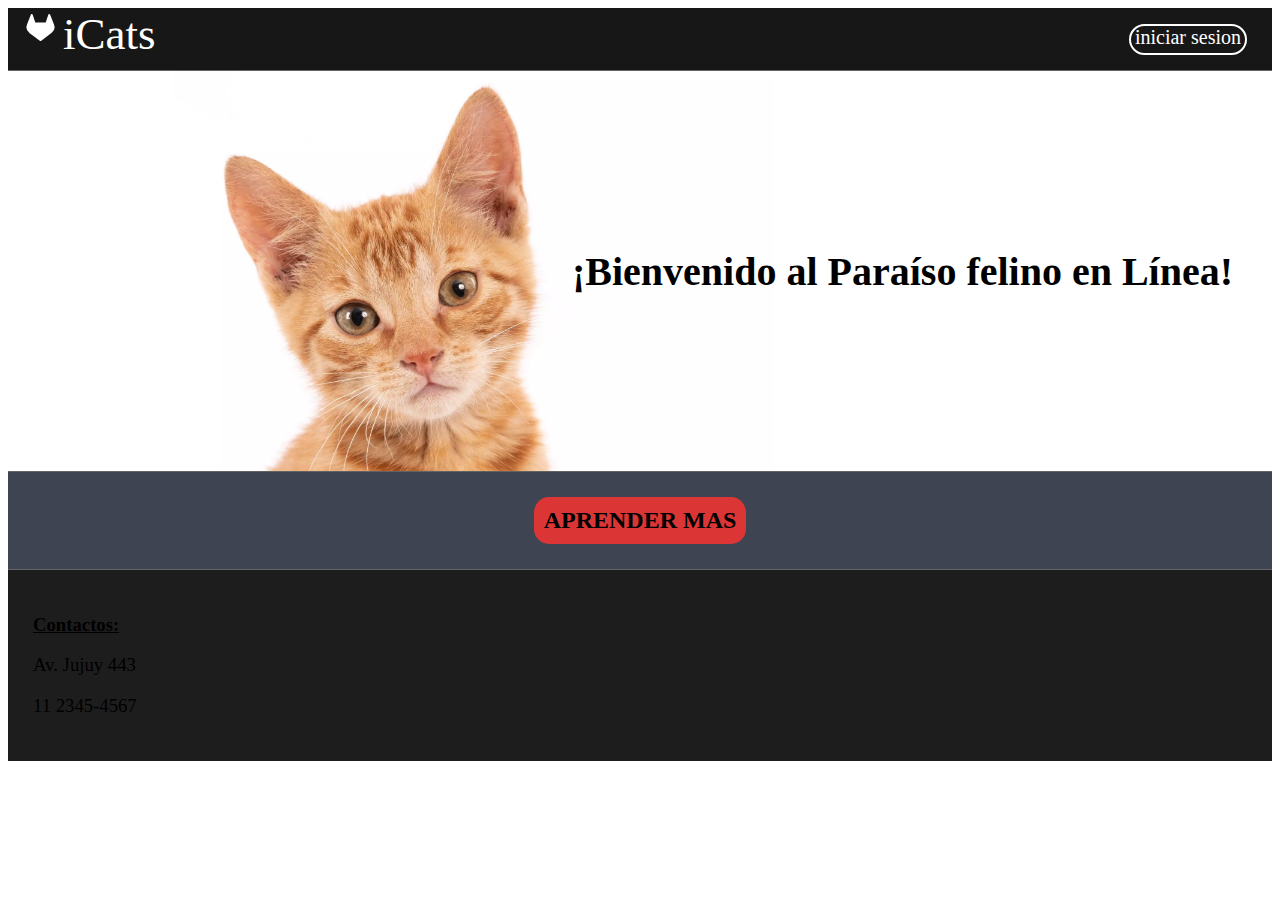
<file: index.html>
<!DOCTYPE html>
<html>
    <head>
        <title>iCats</title>
        <link rel="stylesheet" href="Css\style.css">
        <link href="https://cdn.jsdelivr.net/npm/bootstrap@5.3.2/dist/css/bootstrap.min.css" rel="stylesheet" integrity="sha384-T3c6CoIi6uLrA9TneNEoa7RxnatzjcDSCmG1MXxSR1GAsXEV/Dwwykc2MPK8M2HN" crossorigin="anonymous">
    </head>
    <body>
        <header><a href="index.html" class="logo"><svg xmlns="http://www.w3.org/2000/svg" width="45" height="35" fill="currentColor" class="bi bi-gitlab" viewBox="0 0 16 20">
            <path d="m15.734 6.1-.022-.058L13.534.358a.568.568 0 0 0-.563-.356.583.583 0 0 0-.328.122.582.582 0 0 0-.193.294l-1.47 4.499H5.025l-1.47-4.5A.572.572 0 0 0 2.47.358L.289 6.04l-.022.057A4.044 4.044 0 0 0 1.61 10.77l.007.006.02.014 3.318 2.485 1.64 1.242 1 .755a.673.673 0 0 0 .814 0l1-.755 1.64-1.242 3.338-2.5.009-.007a4.046 4.046 0 0 0 1.34-4.668Z"/>
          </svg>iCats</a>
          <a href="#" class="sesion">iniciar sesion</a>
        </header>
        <div class="Cat">
            <h2 class="te">¡Bienvenido al Paraíso felino en Línea!</h2>
        </div>
        <div class="abajo">
            <a href="AM.html" class="boton2">APRENDER MAS</a>
        </div>
        <footer>
            <h3 class="te-sub">Contactos:</h3>
            <h3 class="Te-C">Av. Jujuy 443</h3>
            <h3 class="Te-C">11 2345-4567</h3>
        </footer>
    </body>
</html>
</file>
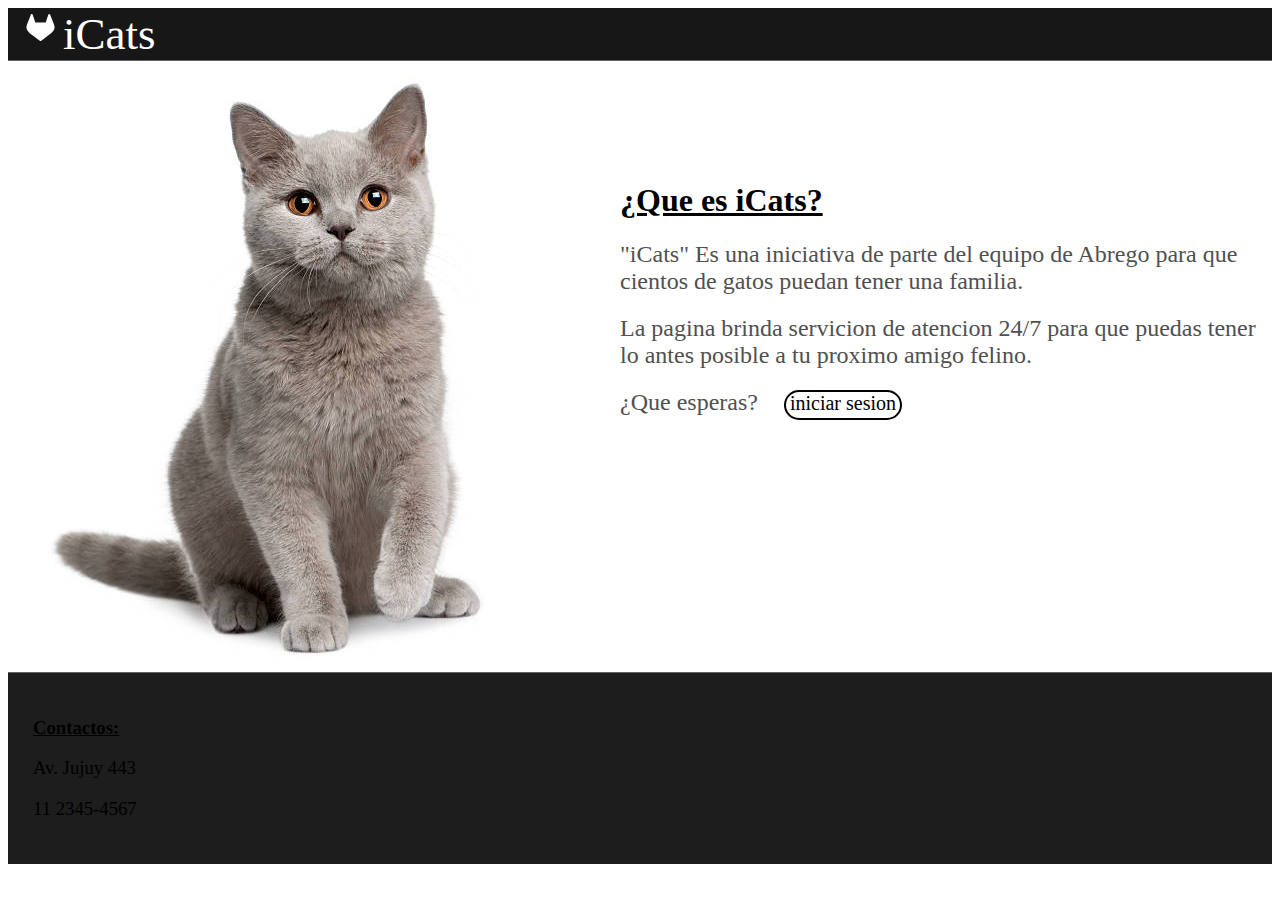
<file: AM.html>
<!DOCTYPE html>
<html>
    <head>
        <title>iCats</title>
        <link rel="stylesheet" href="Css\style.css">
        <link href="https://cdn.jsdelivr.net/npm/bootstrap@5.3.2/dist/css/bootstrap.min.css" rel="stylesheet" integrity="sha384-T3c6CoIi6uLrA9TneNEoa7RxnatzjcDSCmG1MXxSR1GAsXEV/Dwwykc2MPK8M2HN" crossorigin="anonymous">
    </head>
    
    <body>
        <header><a href="index.html" class="logo"><svg xmlns="http://www.w3.org/2000/svg" width="45" height="35" fill="currentColor" class="bi bi-gitlab" viewBox="0 0 16 20">
            <path d="m15.734 6.1-.022-.058L13.534.358a.568.568 0 0 0-.563-.356.583.583 0 0 0-.328.122.582.582 0 0 0-.193.294l-1.47 4.499H5.025l-1.47-4.5A.572.572 0 0 0 2.47.358L.289 6.04l-.022.057A4.044 4.044 0 0 0 1.61 10.77l.007.006.02.014 3.318 2.485 1.64 1.242 1 .755a.673.673 0 0 0 .814 0l1-.755 1.64-1.242 3.338-2.5.009-.007a4.046 4.046 0 0 0 1.34-4.668Z"/>
          </svg>iCats</a>
        </header>
        <div class="Pre">
            <img src="Img\istockphoto-104355461-612x612.jpg">
            <div class="Pre-te"><h1 class="te-sub">¿Que es iCats?</h1>
            <div class="Te-G"><h2 class="Te-C">"iCats" Es una iniciativa de parte del equipo de Abrego para que cientos de gatos puedan tener una familia.</h2>
            <h2 class="Te-C">La pagina brinda servicion de atencion 24/7 para que puedas tener lo antes posible a tu proximo amigo felino.</h2>
            <h2 class="Te-C">¿Que esperas? <a href="#" class="iniciar">iniciar sesion</a></h2></div> 
        </div>
        </div>
        <footer>
            <h3 class="te-sub">Contactos:</h3>
            <h3 class="Te-C">Av. Jujuy 443</h3>
            <h3 class="Te-C">11 2345-4567</h3>
        </footer>
    </body>
</html>
</file>
